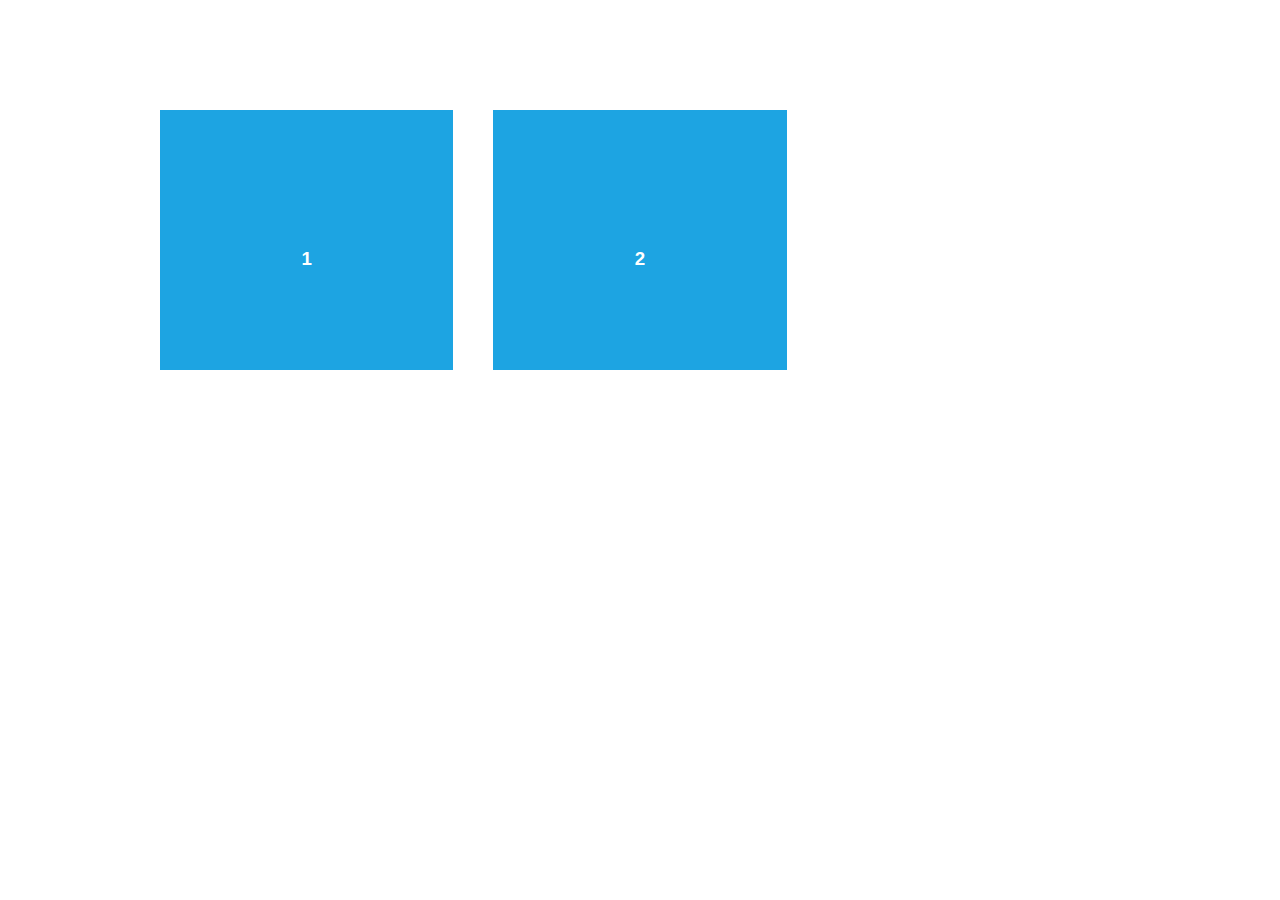
<file: revival web design/aos-master/demo/async.html>
<!DOCTYPE html>
<html>
  <head>
    <meta charset="utf-8">
    <title>AOS - Animate on scroll library</title>
    <meta name="viewport" content="width=device-width">
    <link rel="stylesheet" href="css/styles.css" />
    <link rel="stylesheet" href="../dist/aos.css" />
  </head>
  <body>
    <div id="aos-demo" class="aos-all"></div>

    <script src="../dist/aos.js"></script>
    <script>
      AOS.init({
        easing: 'ease-in-out-sine'
      });

      setInterval(addItem, 300);

      var itemsCounter = 1;
      var container = document.getElementById('aos-demo');

      function addItem () {
        if (itemsCounter > 42) return;
        var item = document.createElement('div');
        item.classList.add('aos-item');
        item.setAttribute('data-aos', 'fade-up');
        item.innerHTML = '<div class="aos-item__inner"><h3>' + itemsCounter + '</h3></div>';
        container.appendChild(item);
        itemsCounter++;
      }
    </script>
  </body>
</html>
</file>
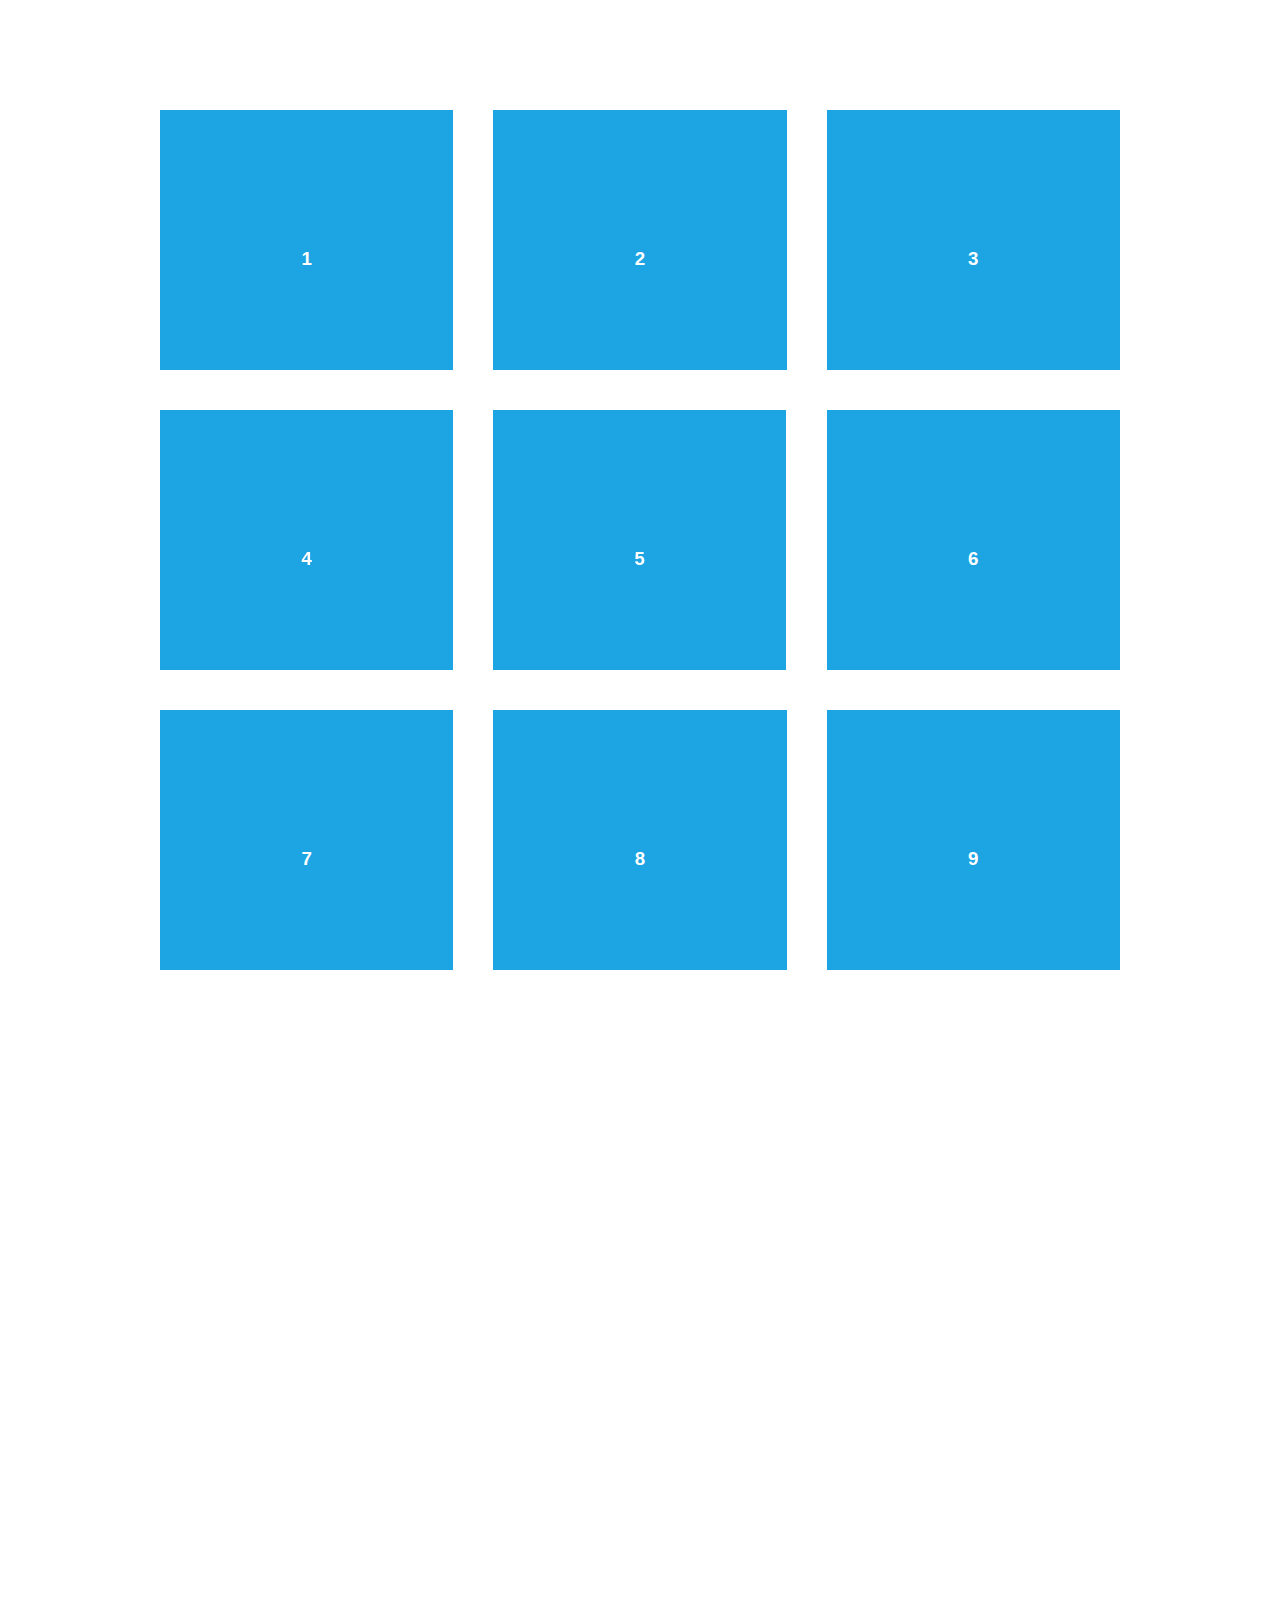
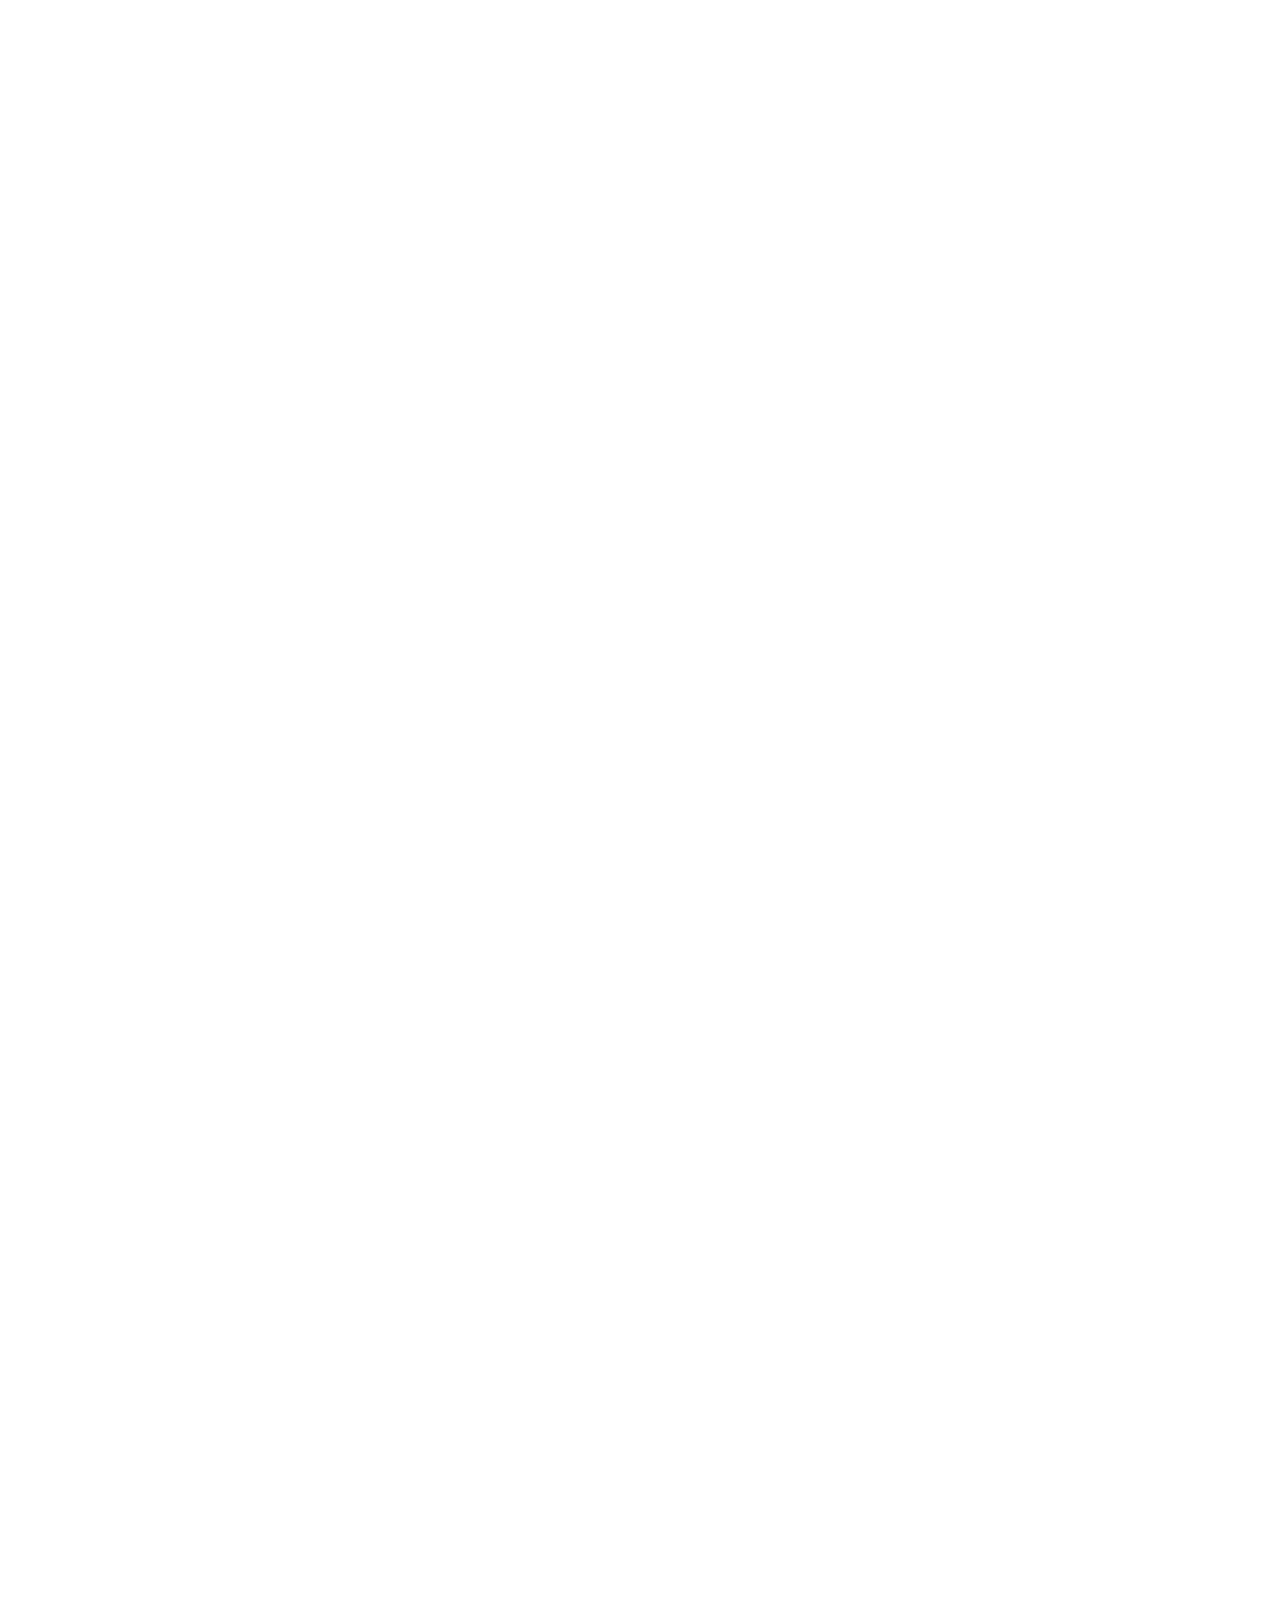
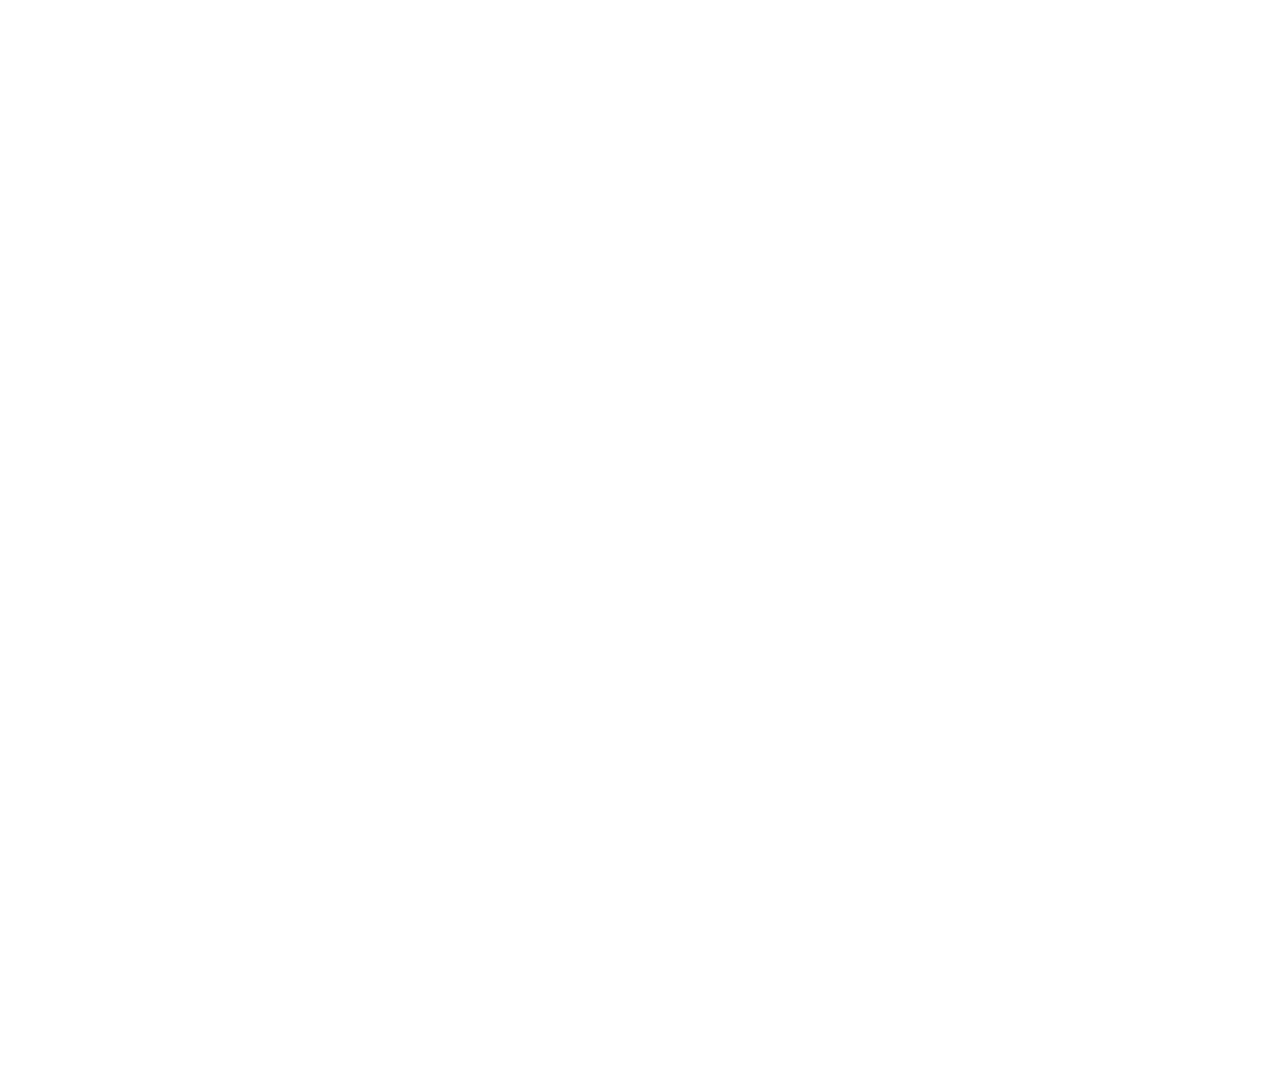
<file: revival web design/aos-master/demo/simple.html>
<!DOCTYPE html>
<html>
  <head>
    <meta charset="utf-8">
    <title>AOS - Animate on scroll library</title>
    <meta name="viewport" content="width=device-width">
    <link rel="stylesheet" href="css/styles.css" />
    <link rel="stylesheet" href="../dist/aos.css" />
    <!--[if lt IE 9]>
    <script src="//html5shiv.googlecode.com/svn/trunk/html5.js"></script>
    <![endif]-->
  </head>
  <body>
    <div id="transcroller-body" class="aos-all">
      <div class="aos-item" data-aos="fade-up">
        <div class="aos-item__inner"><h3>1</h3></div>
      </div>
      <div class="aos-item" data-aos="fade-down">
        <div class="aos-item__inner"><h3>2</h3></div>
      </div>
      <div class="aos-item" data-aos="zoom-out-down">
        <div class="aos-item__inner"><h3>3</h3></div>
      </div>
      <div class="aos-item" data-aos="flip-down">
        <div class="aos-item__inner"><h3>4</h3></div>
      </div>
      <div class="aos-item" data-aos="flip-up">
        <div class="aos-item__inner"><h3>5</h3></div>
      </div>
      <div class="aos-item" data-aos="fade-down">
        <div class="aos-item__inner"><h3>6</h3></div>
      </div>
      <div class="aos-item" data-aos="fade-in">
        <div class="aos-item__inner"><h3>7</h3></div>
      </div>
      <div class="aos-item" data-aos="fade-down">
        <div class="aos-item__inner"><h3>8</h3></div>
      </div>
      <div class="aos-item" data-aos="fade-in">
        <div class="aos-item__inner"><h3>9</h3></div>
      </div>
      <div class="aos-item" data-aos="fade-down">
        <div class="aos-item__inner"><h3>10</h3></div>
      </div>
      <div class="aos-item" data-aos="fade-up">
        <div class="aos-item__inner"><h3>11</h3></div>
      </div>
      <div class="aos-item" data-aos="fade-down">
        <div class="aos-item__inner"><h3>12</h3></div>
      </div>
      <div class="aos-item" data-aos="fade-in">
        <div class="aos-item__inner"><h3>13</h3></div>
      </div>
      <div class="aos-item" data-aos="fade-up">
        <div class="aos-item__inner"><h3>14</h3></div>
      </div>
      <div class="aos-item" data-aos="fade-in">
        <div class="aos-item__inner"><h3>15</h3></div>
      </div>
      <div class="aos-item" data-aos="fade-up">
        <div class="aos-item__inner"><h3>16</h3></div>
      </div>
      <div class="aos-item" data-aos="fade-down">
        <div class="aos-item__inner"><h3>17</h3></div>
      </div>
      <div class="aos-item" data-aos="fade-up">
        <div class="aos-item__inner"><h3>18</h3></div>
      </div>
      <div class="aos-item" data-aos="zoom-out">
        <div class="aos-item__inner"><h3>19</h3></div>
      </div>
      <div class="aos-item" data-aos="fade-up">
        <div class="aos-item__inner"><h3>20</h3></div>
      </div>
      <div class="aos-item" data-aos="zoom-out">
        <div class="aos-item__inner"><h3>21</h3></div>
      </div>
      <div class="aos-item" data-aos="fade-in">
        <div class="aos-item__inner"><h3>22</h3></div>
      </div>
      <div class="aos-item" data-aos="zoom-out-up">
        <div class="aos-item__inner"><h3>23</h3></div>
      </div>
      <div class="aos-item" data-aos="zoom-out-down">
        <div class="aos-item__inner"><h3>24</h3></div>
      </div>
      <div class="aos-item" data-aos="fade-in">
        <div class="aos-item__inner"><h3>25</h3></div>
      </div>
      <div class="aos-item" data-aos="fade-in">
        <div class="aos-item__inner"><h3>26</h3></div>
      </div>
      <div class="aos-item" data-aos="fade-in">
        <div class="aos-item__inner"><h3>27</h3></div>
      </div>
      <div class="aos-item" data-aos="fade-in">
        <div class="aos-item__inner"><h3>28</h3></div>
      </div>
      <div class="aos-item" data-aos="fade-in">
        <div class="aos-item__inner"><h3>29</h3></div>
      </div>
      <div class="aos-item" data-aos="fade-in">
        <div class="aos-item__inner"><h3>30</h3></div>
      </div>
      <div class="aos-item" data-aos="fade-in">
        <div class="aos-item__inner"><h3>31</h3></div>
      </div>
      <div class="aos-item" data-aos="fade-in">
        <div class="aos-item__inner"><h3>32</h3></div>
      </div>
      <div class="aos-item" data-aos="fade-in">
        <div class="aos-item__inner"><h3>33</h3></div>
      </div>
      <div class="aos-item" data-aos="fade-in">
        <div class="aos-item__inner"><h3>34</h3></div>
      </div>
      <div class="aos-item" data-aos="fade-in">
        <div class="aos-item__inner"><h3>35</h3></div>
      </div>
      <div class="aos-item" data-aos="fade-in">
        <div class="aos-item__inner"><h3>36</h3></div>
      </div>
      <div class="aos-item" data-aos="fade-in">
        <div class="aos-item__inner"><h3>37</h3></div>
      </div>
      <div class="aos-item" data-aos="fade-in">
        <div class="aos-item__inner"><h3>38</h3></div>
      </div>
      <div class="aos-item" data-aos="fade-in">
        <div class="aos-item__inner"><h3>39</h3></div>
      </div>
      <div class="aos-item" data-aos="fade-in">
        <div class="aos-item__inner"><h3>40</h3></div>
      </div>
      <div class="aos-item" data-aos="fade-in">
        <div class="aos-item__inner"><h3>41</h3></div>
      </div>
      <div class="aos-item" data-aos="fade-in">
        <div class="aos-item__inner"><h3>42</h3></div>
      </div>
    </div>

    <script src="../dist/aos.js"></script>
    <script>
      AOS.init({
        easing: 'ease-in-out-sine'
      });
    </script>

    <!-- <script src="//cdnjs.cloudflare.com/ajax/libs/require.js/2.1.11/require.min.js"></script>
    <script>
      requirejs.config({
          baseUrl: '../dist',
      });

      require(['aos'], function(AOS){
          AOS.init({
              easing: 'ease-in-out-sine'
          });
      });
    </script> -->
  </body>
</html>
</file>
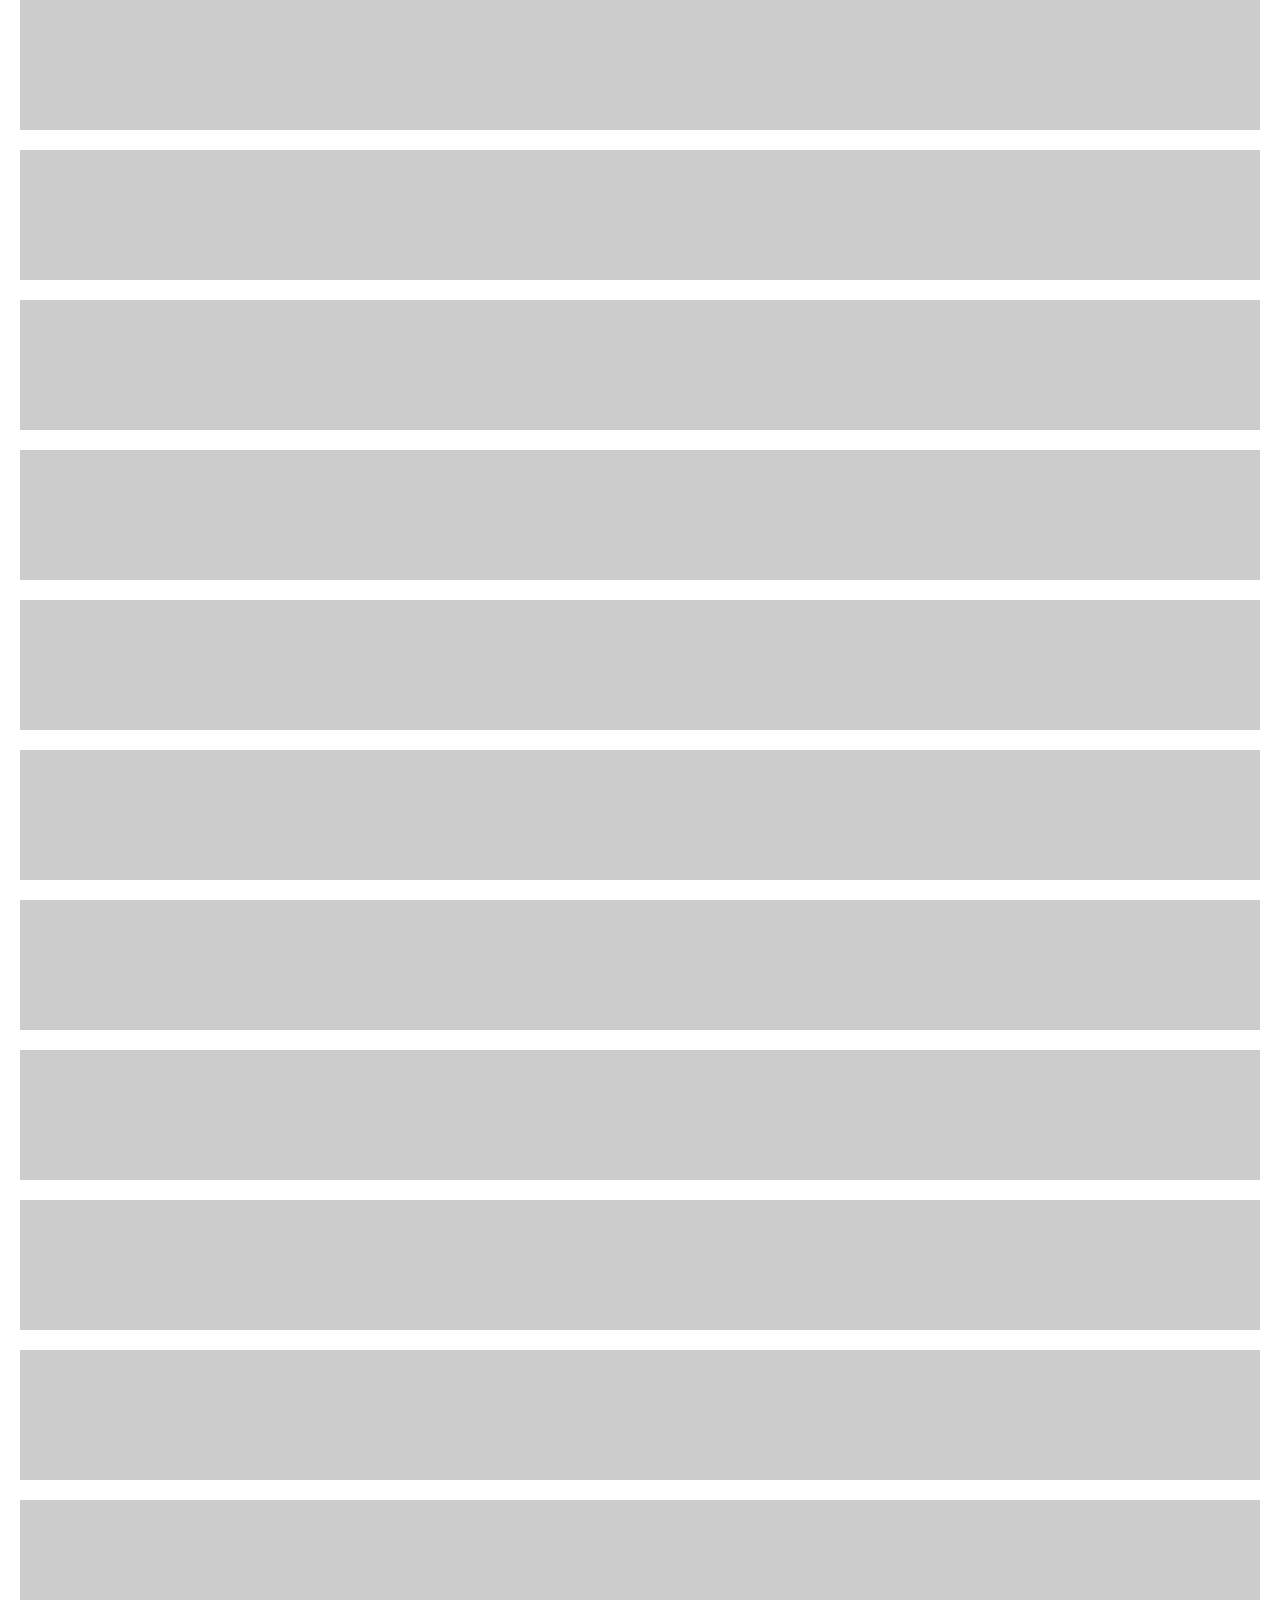
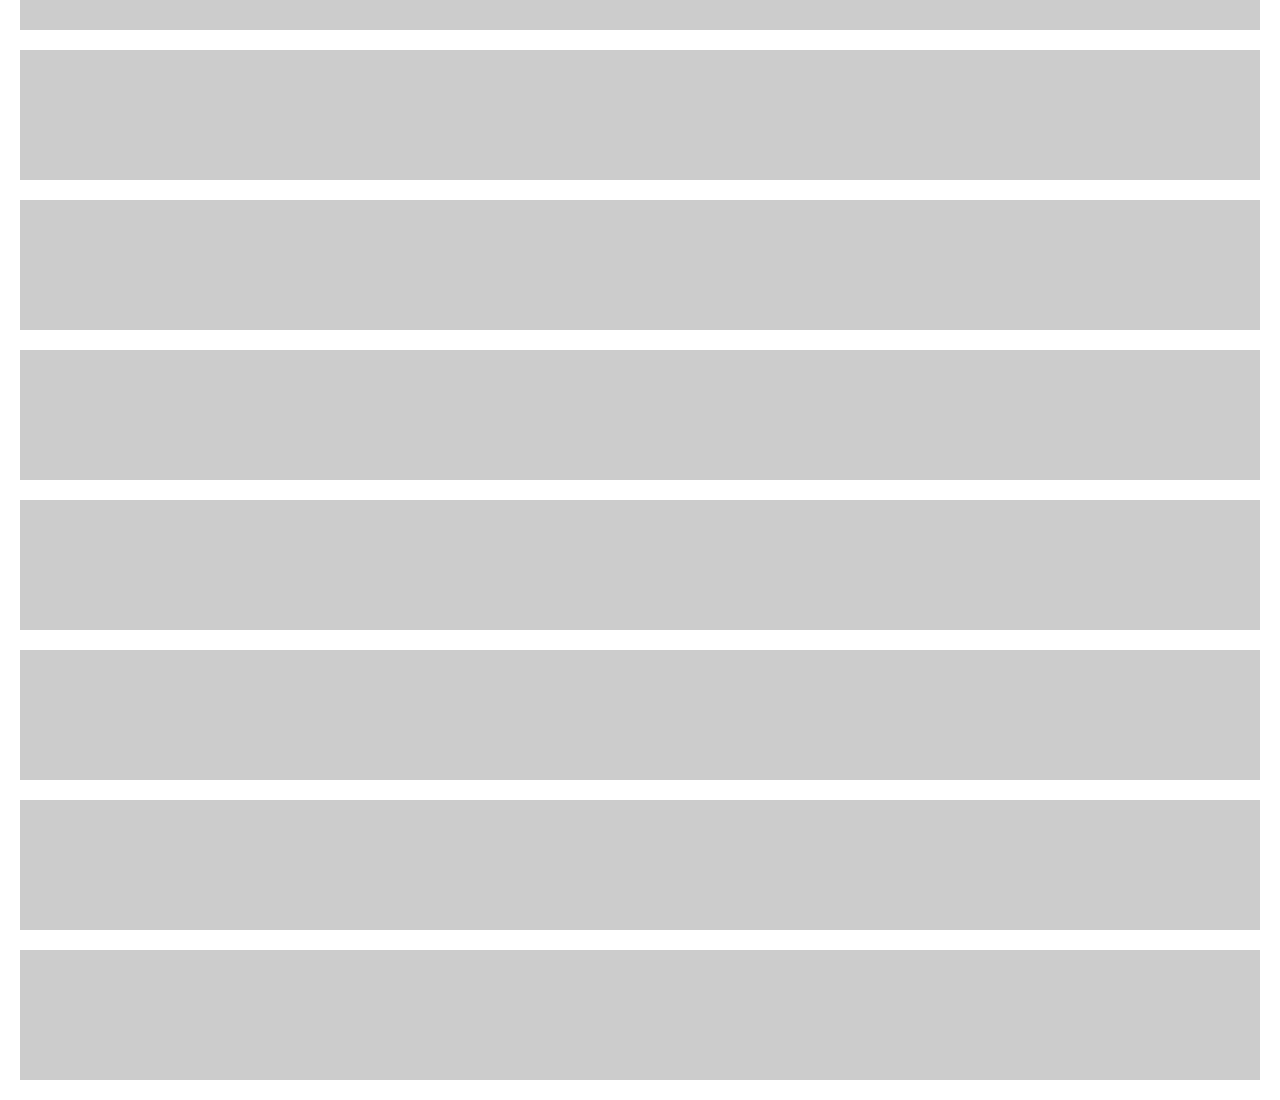
<file: revival web design/aos-master/test/fixtures/aos-offset.fixture.html>
<!DOCTYPE html>
<html>
  <head>
    <title></title>
    <style type="text/css">
      * {box-sizing: border-box;}
      body {
        margin: 0; padding: 0 20px; text-align: center;
      }
      .aos-item {
        width: 100%; height: 130px; margin: 0 0 20px 0; background: #ccc;
      }
    </style>
  </head>
  <body class="body">
    <div class="aos-item aos-item--1" data-aos-offset="50" data-aos="fade"></div>
    <div class="aos-item aos-item--2" data-aos-offset="50" data-aos="fade-up"></div>
    <div class="aos-item aos-item--3" data-aos-offset="50" data-aos="fade-down"></div>
    <div class="aos-item aos-item--4" data-aos-offset="50" data-aos="fade-left"></div>
    <div class="aos-item aos-item--5" data-aos-offset="50" data-aos="fade-right"></div>
    <div class="aos-item aos-item--6" data-aos-offset="50" data-aos="flip-up"></div>
    <div class="aos-item aos-item--7" data-aos-offset="50" data-aos="flip-down"></div>
    <div class="aos-item aos-item--8" data-aos-offset="50" data-aos="flip-left"></div>
    <div class="aos-item aos-item--9" data-aos-offset="50" data-aos="flip-right"></div>
    <div class="aos-item aos-item--10" data-aos-offset="50" data-aos="zoom-in"></div>
    <div class="aos-item aos-item--11" data-aos-offset="50" data-aos="zoom-in-up"></div>
    <div class="aos-item aos-item--12" data-aos-offset="50" data-aos="zoom-in-down"></div>
    <div class="aos-item aos-item--13" data-aos-offset="50" data-aos="zoom-in-left"></div>
    <div class="aos-item aos-item--14" data-aos-offset="50" data-aos="zoom-in-right"></div>
    <div class="aos-item aos-item--15" data-aos-offset="50" data-aos="slide-up"></div>
    <div class="aos-item aos-item--16" data-aos-offset="50" data-aos="slide-down"></div>
    <div class="aos-item aos-item--17" data-aos-offset="50" data-aos="slide-left"></div>
    <div class="aos-item aos-item--18" data-aos-offset="50" data-aos="slide-right"></div>
  </body>
</html>
</file>
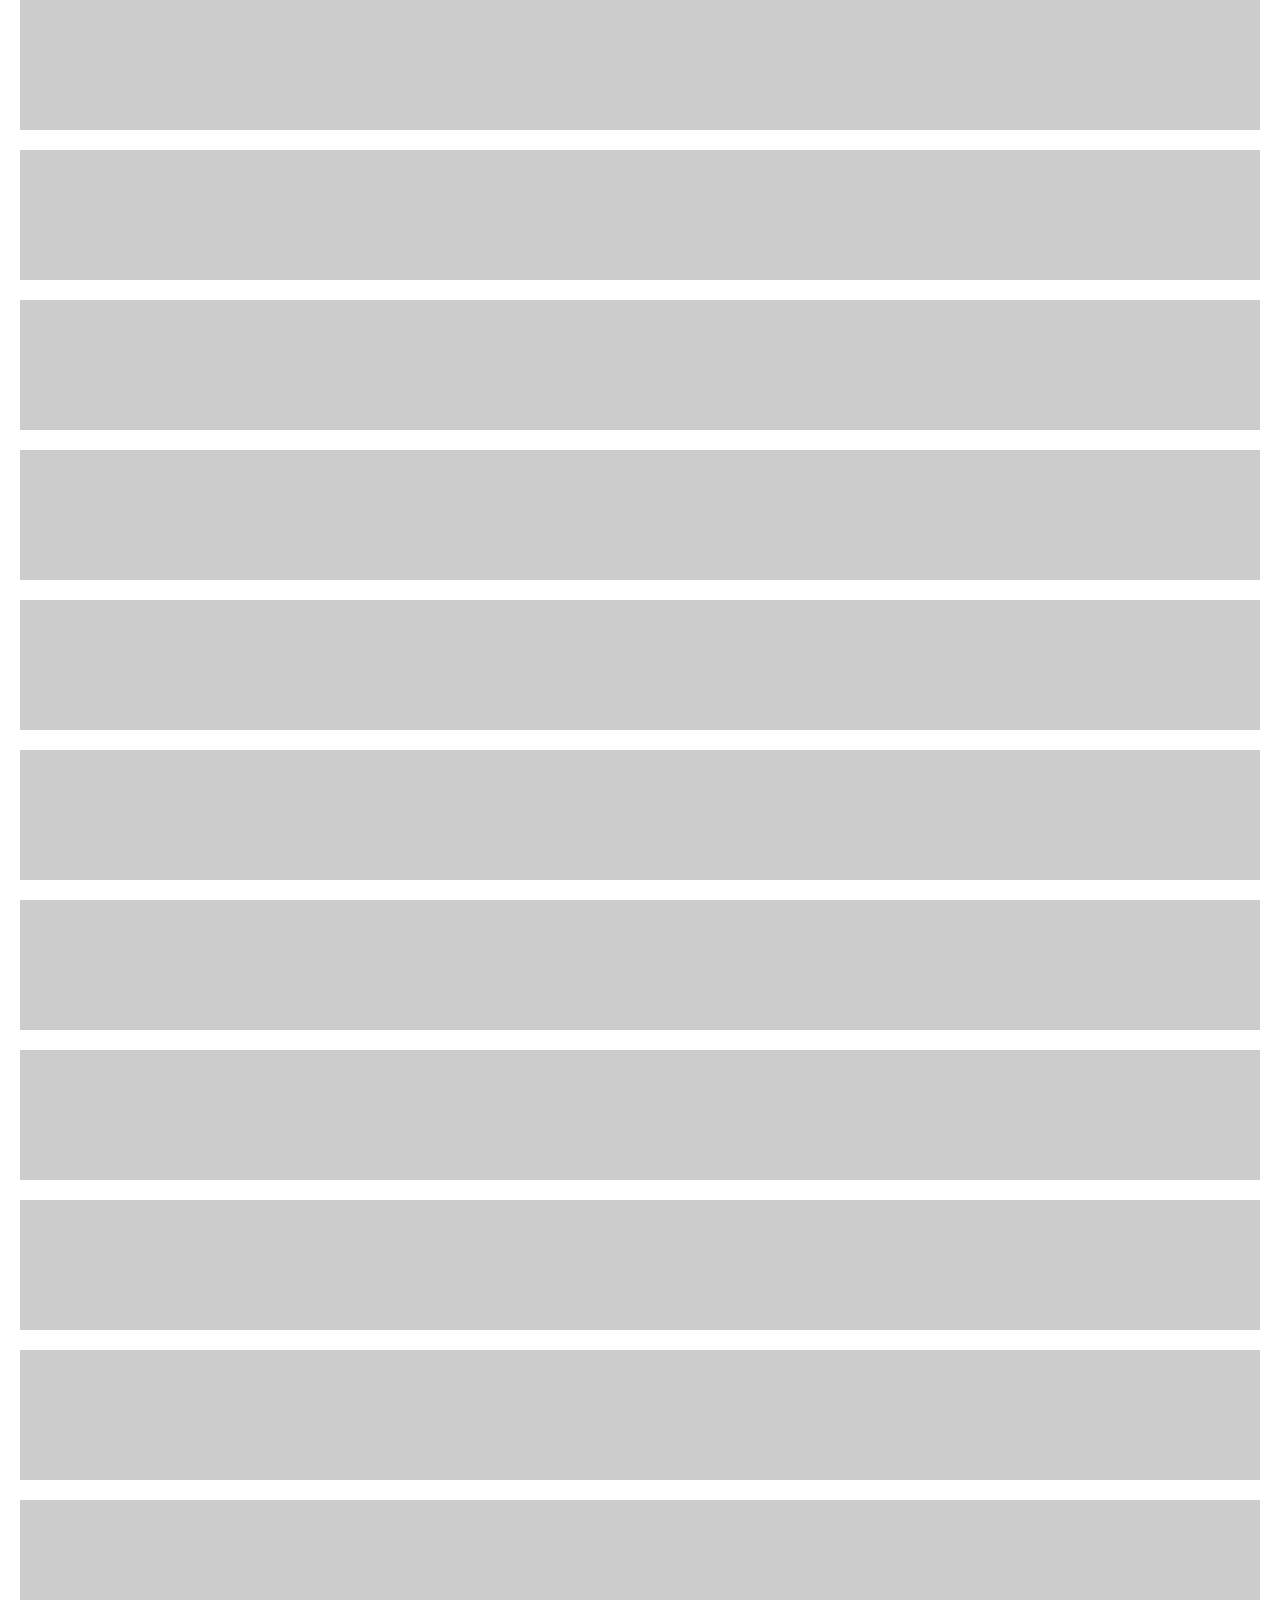
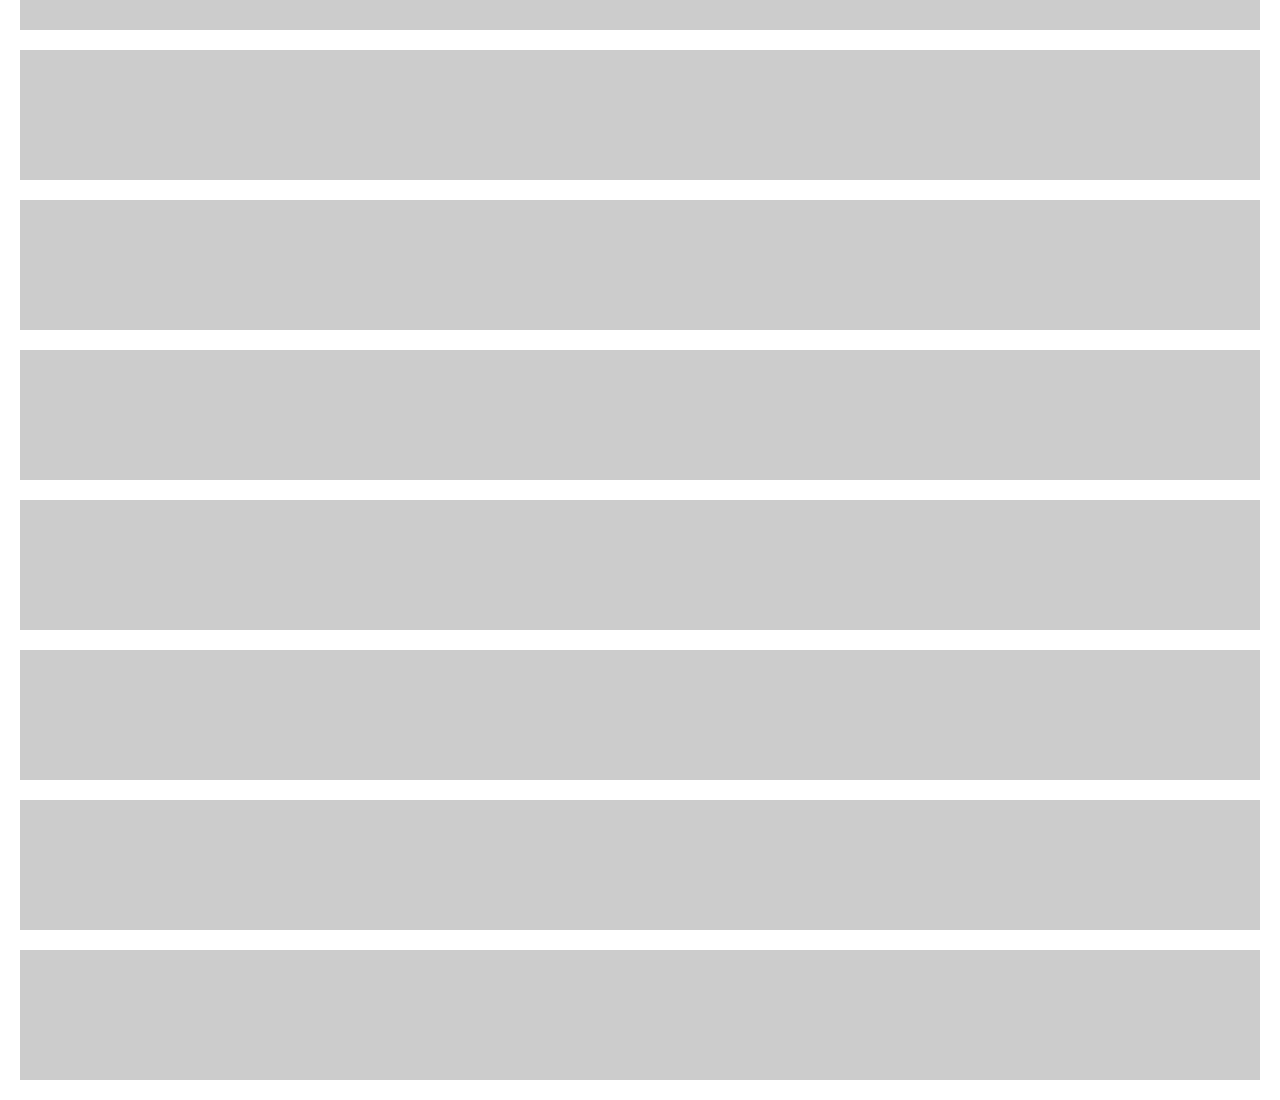
<file: revival web design/aos-master/test/fixtures/aos.fixture.html>
<!DOCTYPE html>
<html>
  <head>
    <title></title>
    <style type="text/css">
      * {box-sizing: border-box;}
      body {
        margin: 0; padding: 0 20px; text-align: center;
      }
      .aos-item {
        width: 100%; height: 130px; margin: 0 0 20px 0; background: #ccc;
      }
    </style>
  </head>
  <body class="body">
    <div class="aos-item aos-item--1" data-aos="fade"></div>
    <div class="aos-item aos-item--2" data-aos="fade-up"></div>
    <div class="aos-item aos-item--3" data-aos="fade-down"></div>
    <div class="aos-item aos-item--4" data-aos="fade-left"></div>
    <div class="aos-item aos-item--5" data-aos="fade-right"></div>
    <div class="aos-item aos-item--6" data-aos="flip-up"></div>
    <div class="aos-item aos-item--7" data-aos="flip-down"></div>
    <div class="aos-item aos-item--8" data-aos="flip-left"></div>
    <div class="aos-item aos-item--9" data-aos="flip-right"></div>
    <div class="aos-item aos-item--10" data-aos="zoom-in"></div>
    <div class="aos-item aos-item--11" data-aos="zoom-in-up"></div>
    <div class="aos-item aos-item--12" data-aos="zoom-in-down"></div>
    <div class="aos-item aos-item--13" data-aos="zoom-in-left"></div>
    <div class="aos-item aos-item--14" data-aos="zoom-in-right"></div>
    <div class="aos-item aos-item--15" data-aos="slide-up"></div>
    <div class="aos-item aos-item--16" data-aos="slide-down"></div>
    <div class="aos-item aos-item--17" data-aos="slide-left"></div>
    <div class="aos-item aos-item--18" data-aos="slide-right"></div>
  </body>
</html>
</file>
<file: revival web design/aos-master/demo/css/styles.css>
body {
  font-family: Helvetica,Tahoma;
}

*,
*:before,
*:after {
  box-sizing: border-box;
}

.aos-all {
  width: 1000px;
  max-width: 98%;
  margin: 10vh auto 0 auto;
}

.aos-item {
  display: inline-block;
  float: left;
  width: 33.3333%;
  height: 300px;
  padding: 20px;
}

.aos-item__inner {
  position: relative;
  width: 100%;
  height: 100%;
  float: left;
  background: #1da4e2;
  line-height: 260px;
  text-align: center;
  color: #fff;
}

@media screen and (max-width: 800px) {
  .aos-item {
    width: 50%;
  }
}
</file>
